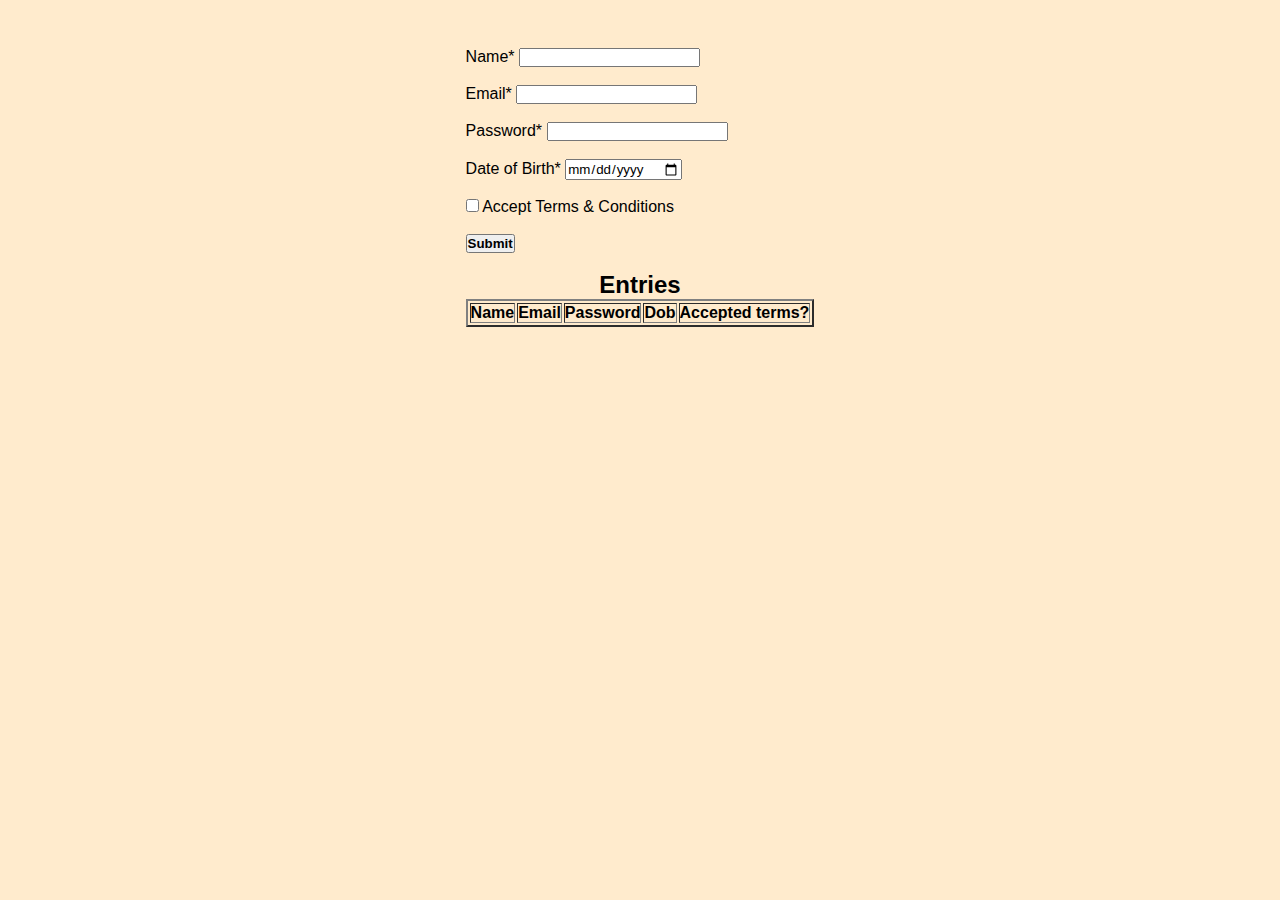
<file: index.html>
<html>
    <head>
        <link rel="stylesheet" href="index2.css">
    </head>
    <body>
        <div class="box">
        <form id="doo">
            <label for="name">Name<span >*</span></label>
            <input required type="text" id="name" name="name"  >
            <br><br>
            <label for="email">Email<span >*</span></label>
            <input required type="email" id="email" name="email" >
            <br><br>
            <label for="password">Password<span >*</span></label>
            <input  type="password" id="password" name="password" required>
            <br><br>
            <label for="dob">Date of Birth<span >*</span></label>
            <input type="date" id="dob" name="dob" required>
            <br><br>
            <input type="checkbox" id="acceptTerms" name="acceptTerms">
            <label for="acceptTerms">Accept Terms & Conditions</label>
            <br><br>
            <button class="button"  type="submit" ><h4>Submit</h4></button>
            <br><br>
           <div>
            <h2 style="text-align:center;">Entries</h2>
            <div id="entries"></div>
           </div>
        </form>
        </div>
    </body>
    <script src="index1.js"></script>
</html>
</file>
<file: index2.css>
* {
    margin: 0;
    padding: 0;
    box-sizing: border-box;
    font-family: "Segoe UI", Tahoma, Verdana, sans-serif;
  }
  body {
    background-color:blanchedalmond;
  }
  .box {
    display: flex;
    align-items: center;
    justify-content: center;
    margin-top: 3rem;
  }
  .form {
    display: flex;
    align-items: center;
    flex-direction: column;
    background-color: white;
    width: 600px;
    height: 500px;
    box-shadow: 2px 4px 10px gray;
    border: 1px solid black;
    border-radius: 20px;
    padding: 20px;
  }
</file>
